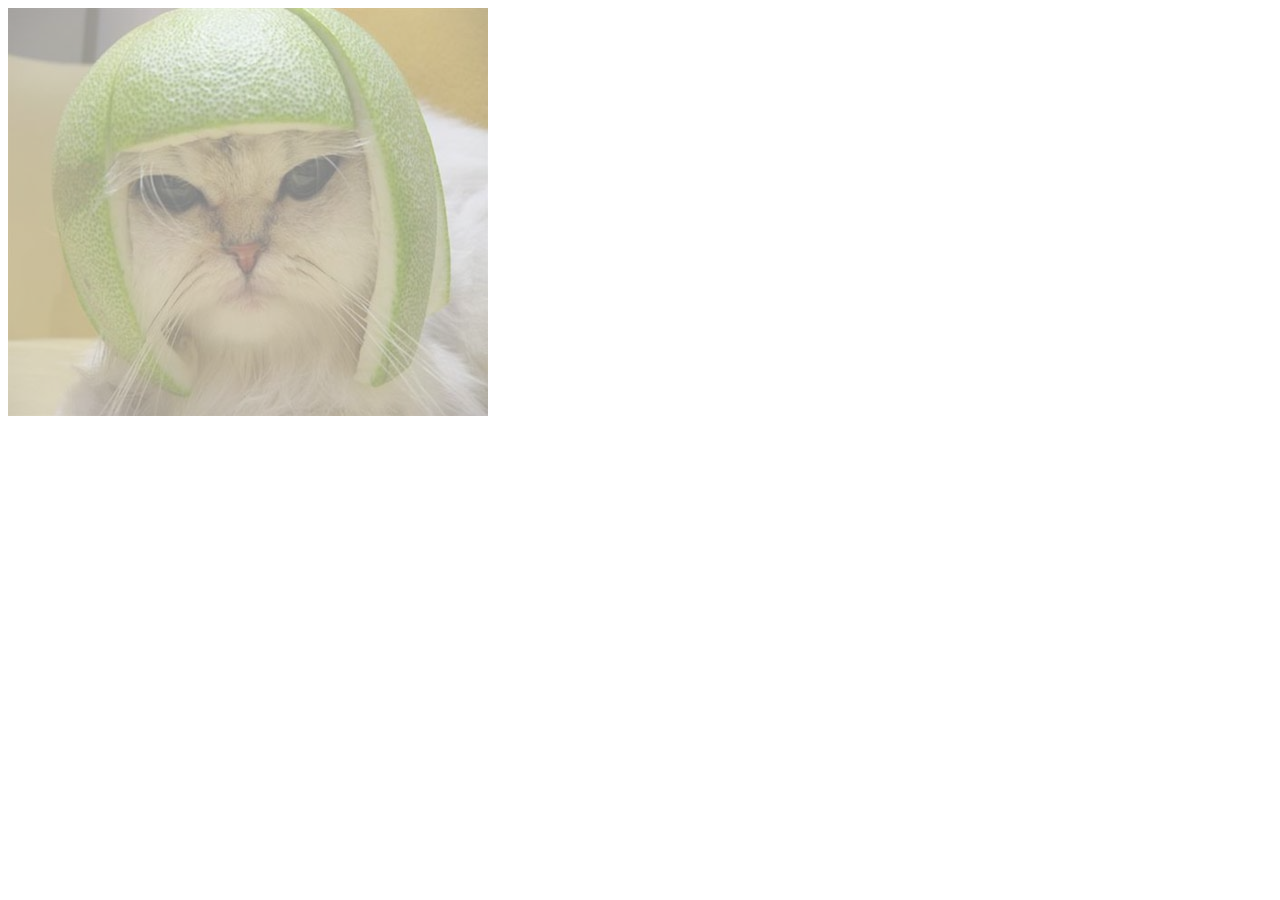
<file: somestuff/JeashExample/bin/index.html>
<!DOCTYPE html>
<html lang="en">
<head>
	<meta charset="utf-8"/>
	<title>JeashExample</title>
	<meta name="description" content="" />
</head>
<body>
	<div id="haxe:trace"></div>
	<img src="lime-cat.jpg" />
	<div id="haxe:jeash" style="top:0; left:0; right:0; bottom:0; z-index:1001;" />
	<script src="JeashExample.js"></script>
</body>
</html>
</file>
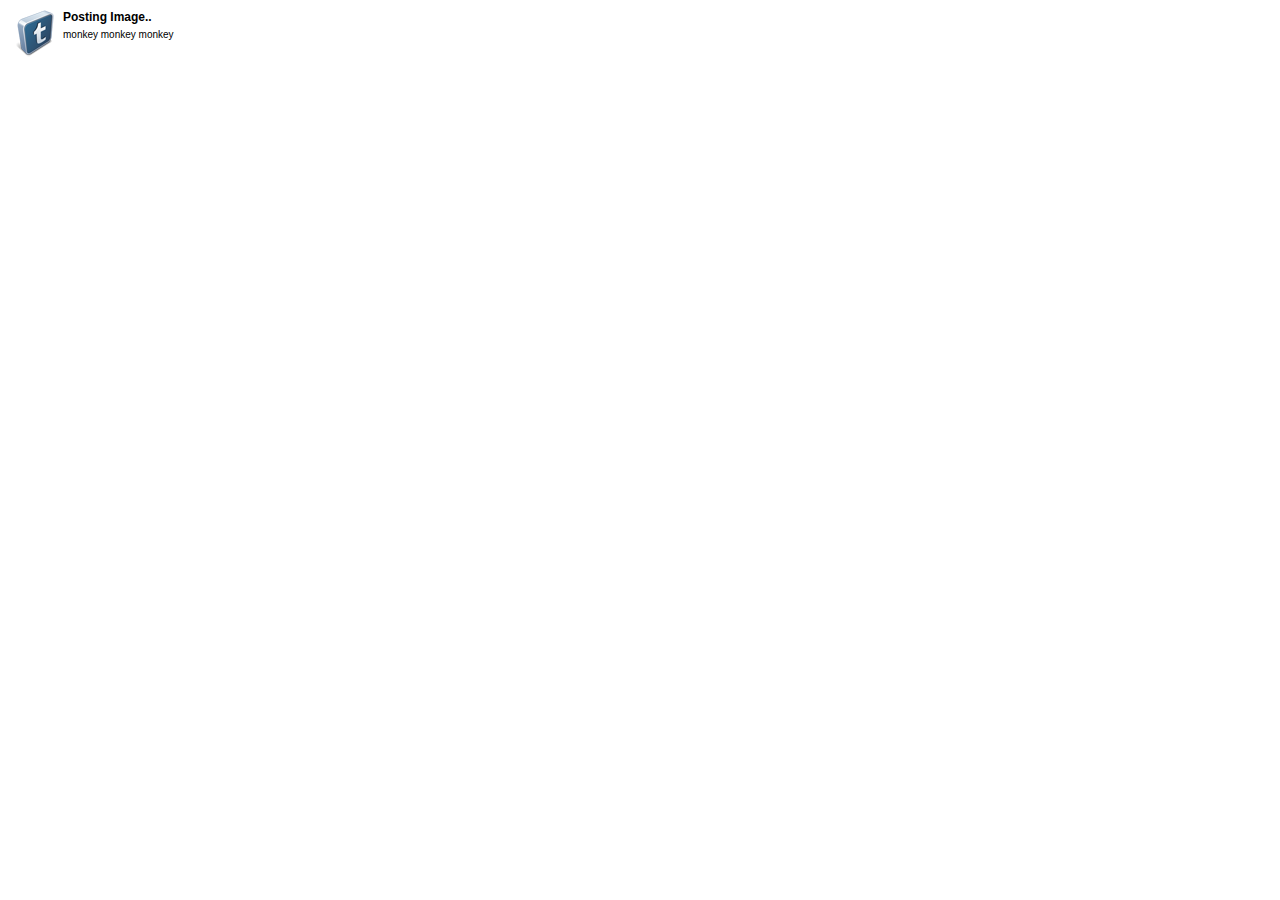
<file: somestuff/src/JS/notification.html>
<html>
<head>
<style type="text/css">
	body 
	{
		margin:5px;
		padding:5px;
		overflow:hidden;
		font-family:Verdana, Geneva, sans-serif;		
	}
	#extensionIconDiv
	{
		float:left;	
	}		

	#titleAndURL
	{
		float:left;	
		margin-left: 5px;
		word-wrap: break-word;		
		width: 225px;
	}	
	
	#url
	{
		word-break: keep-all;
	}
	
	h4
	{
		font-size: 12px;
		margin: 0px;
		padding: 0px;
	}
	
	p
	{
		font-size: 10px;
		margin: 0px;
		margin-top: 5px;
	}
	
</style>
<script type="text/javascript" >
	function fromQString()
	{
		var selText = [];
		var qString = window.location.search;
		if(qString.indexOf("?") == 0)
		qString = qString.substring(1);
		qComponents = qString.split("&");
		for(i=0;i,qComponents.length;i++)
		{ 
			qValue = qComponents.split("=");
			if(qValue [0]== "t")
			selText.push(decodeURIComponent(qValue[1]));
		}
		return selText;
	}
	
	
	function populate()
	{
		var content = fromQString();
		var target = document.getElementById('urlTxt');
		target.innerHTML = "jam jma";//content;
	}
</script>
</head>
<body onload="populate()">
    <div id="extensionIconDiv">
        <img src="images/icon48.png" />
    </div>
    
    <div id="titleAndURL">
        <h4>Posting Image..</h4>
        <p id="urlTxt">monkey monkey monkey</p>
    </div>
</body>
</html>
</file>
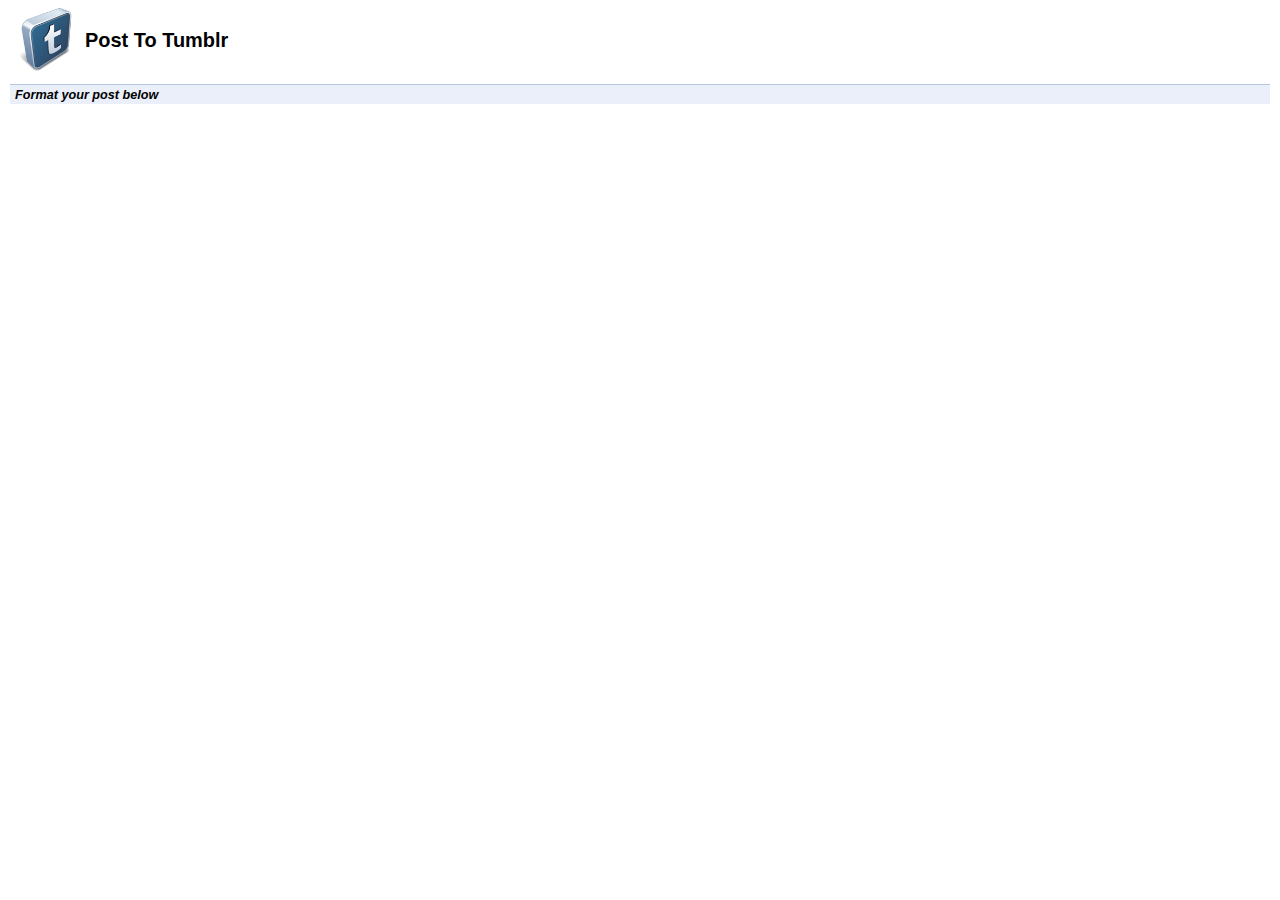
<file: somestuff/src/JS/share.html>
<html>
<head>
<script>
	
	// Thanks to share on tumblr extension for this
	chrome.tabs.getSelected(null, function(tab) 
	{
		var url = getParam(tab.url,"u")
		//var url = encodeURIComponent(getParam(tab.url,"u"));
		var finalurl="http://www.tumblr.com/share?v=3&u="+url+"&s=";
		document.getElementById("container").src=finalurl;
	});	
		
	// Thanks http://www.netlobo.com/url_query_string_javascript.html
	function getParam( url, name )
	{
	  name = name.replace(/[\[]/,"\\\[").replace(/[\]]/,"\\\]");
	  var regexS = "[\\?&]"+name+"=([^&#]*)";
	  var regex = new RegExp( regexS );
	  var results = regex.exec( url );
	  if( results == null )
		return "";
	  else
		return results[1];
	}
	
</script>
<link rel="stylesheet" href="main.css" type="text/css"/>
</head>
<body>
	<div id="header">    
      <h1>Post To Tumblr</h1>
    </div>
    <div class="section-header first"><em>Format your post below</em></div>
    <br >
	<iframe id="container" style="width:500px;height:430px;border:0px" src=""></iframe></body>
</html>
</file>
<file: somestuff/src/JS/main.css>
@-webkit-keyframes slide-down-status { 
  from { top: -32px; }
  to { top: 0; }
 
}
@-webkit-keyframes slide-up-status { 
  from { top: 0; }
  to { top: -55px; } 
}
.slideUp {
	-webkit-animation-name:slide-up-status;	
  	-webkit-animation-duration: 2s;
  	-webkit-animation-iteration-count: 1;
}
.slideDown {
	-webkit-animation-name:slide-down-status;	
  	-webkit-animation-duration: 1s;
  	-webkit-animation-iteration-count: 1;
}

body {
  font-family:helvetica, arial, sans-serif;
  font-size:80%;
  margin:10px;
}

#header {
  padding-bottom:1.5em;
  padding-top:1.5em;
}

#header h1 {
  font-size: 156%;
  display:inline;
  padding-bottom:43px;
  padding-left:75px;
  padding-top:40px;
  background:url(images/icon128.png) no-repeat;
  background-size:67px;
  background-position:1px 18px;
}

.section-header {
  background:#ebeff9;
  border-top:1px solid #b5c7de;
  font-size:99%;
  padding:3px 0 2px 5px;
  font-weight:bold;
  margin-bottom:1em;
  margin-top:4em;
}

.section-header.first {
  margin-top:1em;
}

input[type="text"] {
  width:300px;
}

input[type="password"] {
  width:300px;
}

#footer {
  margin-top:4em;
}

span.desc-text {
   display:block;
   width: 250px;
}

div#status {
	position:fixed;
	height:32px;
	width:220px;
	margin-left:-110px;
	top:0;
	left:50%;
	padding:4px;
	z-index:1001;
	font-size:15px;
	color:#000;
	background-color:#ebeff9;
	display:none;
	text-align:center;
	text-shadow: 1px 2px 3px #b5c7de;
	-webkit-border-bottom-left-radius:5px;
	-webkit-border-bottom-right-radius:5px;
	border-right:1px solid #b5c7de;
	border-bottom:1px solid #b5c7de;
	border-left:1px solid #b5c7de;
}

ul.links {
	padding:0; 
	margin:0; 
	width:200px;
	float:left;
}

ul.links li {
	list-style-type:none;
}

ul.horizontal-links {
	padding:0; 
	margin:0; 
	white-space:nowrap;
	list-style-type:none;
}

ul.horizontal-links li {
	display:inline;
	float:left;
}

ul.horizontal-links li a {
	padding: 0.2em 1em;
}

.fix {
	clear:both;
}
</file>
